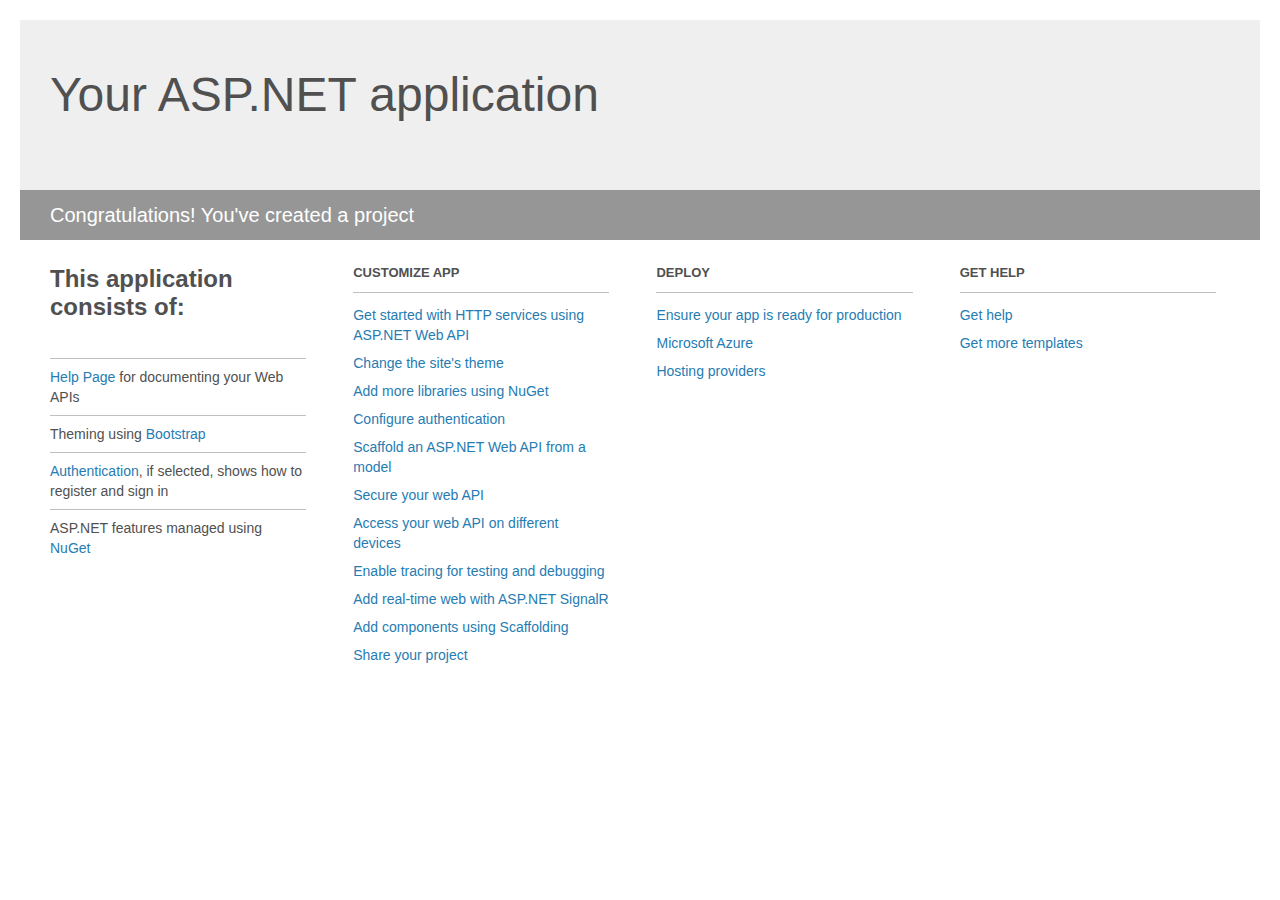
<file: UFOProject/UFOProject/Project_Readme.html>
﻿<!DOCTYPE html>
<html lang="en">
<head>
    <meta charset="utf-8" />
    <title>Your ASP.NET application</title>
    <style>
        body {
            background: #fff;
            color: #505050;
            font: 14px 'Segoe UI', tahoma, arial, helvetica, sans-serif;
            margin: 20px;
            padding: 0;
        }

        #header {
            background: #efefef;
            padding: 0;
        }

        h1 {
            font-size: 48px;
            font-weight: normal;
            margin: 0;
            padding: 0 30px;
            line-height: 150px;
        }

        p {
            font-size: 20px;
            color: #fff;
            background: #969696;
            padding: 0 30px;
            line-height: 50px;
        }

        #main {
            padding: 5px 30px;
        }

        .section {
            width: 21.7%;
            float: left;
            margin: 0 0 0 4%;
        }

            .section h2 {
                font-size: 13px;
                text-transform: uppercase;
                margin: 0;
                border-bottom: 1px solid silver;
                padding-bottom: 12px;
                margin-bottom: 8px;
            }

            .section.first {
                margin-left: 0;
            }

                .section.first h2 {
                    font-size: 24px;
                    text-transform: none;
                    margin-bottom: 25px;
                    border: none;
                }

                .section.first li {
                    border-top: 1px solid silver;
                    padding: 8px 0;
                }

            .section.last {
                margin-right: 0;
            }

        ul {
            list-style: none;
            padding: 0;
            margin: 0;
            line-height: 20px;
        }

        li {
            padding: 4px 0;
        }

        a {
            color: #267cb2;
            text-decoration: none;
        }

            a:hover {
                text-decoration: underline;
            }
    </style>
</head>
<body>

    <div id="header">
        <h1>Your ASP.NET application</h1>
        <p>Congratulations! You've created a project</p>
    </div>

    <div id="main">
        <div class="section first">
            <h2>This application consists of:</h2>
            <ul>
                <li><a href="http://go.microsoft.com/fwlink/?LinkID=615543">Help Page</a> for documenting your Web APIs</li>
                <li>Theming using <a href="http://go.microsoft.com/fwlink/?LinkID=615519">Bootstrap</a></li>
                <li><a href="http://go.microsoft.com/fwlink/?LinkID=320957">Authentication</a>, if selected, shows how to register and sign in</li>
                <li>ASP.NET features managed using <a href="http://go.microsoft.com/fwlink/?LinkID=320958">NuGet</a></li>
            </ul>
        </div>

        <div class="section">
            <h2>Customize app</h2>
            <ul>
                <li><a href="http://go.microsoft.com/fwlink/?LinkID=320959">Get started with HTTP services using ASP.NET Web API</a></li>
                <li><a href="http://go.microsoft.com/fwlink/?LinkID=320960">Change the site's theme</a></li>
                <li><a href="http://go.microsoft.com/fwlink/?LinkID=320961">Add more libraries using NuGet</a></li>
                <li><a href="http://go.microsoft.com/fwlink/?LinkID=320962">Configure authentication</a></li>
                <li><a href="http://go.microsoft.com/fwlink/?LinkID=320963">Scaffold an ASP.NET Web API from a model</a></li>
                <li><a href="http://go.microsoft.com/fwlink/?LinkID=615545">Secure your web API</a></li>
                <li><a href="http://go.microsoft.com/fwlink/?LinkID=615544">Access your web API on different devices</a></li>
                <li><a href="http://go.microsoft.com/fwlink/?LinkID=615546">Enable tracing for testing and debugging</a></li>
                <li><a href="http://go.microsoft.com/fwlink/?LinkID=615530">Add real-time web with ASP.NET SignalR</a></li>
                <li><a href="http://go.microsoft.com/fwlink/?LinkID=615531">Add components using Scaffolding</a></li>
                <li><a href="http://go.microsoft.com/fwlink/?LinkID=615533">Share your project</a></li>
            </ul>
        </div>

        <div class="section">
            <h2>Deploy</h2>
            <ul>
                <li><a href="http://go.microsoft.com/fwlink/?LinkID=615534">Ensure your app is ready for production</a></li>
                <li><a href="http://go.microsoft.com/fwlink/?LinkID=615535">Microsoft Azure</a></li>
                <li><a href="http://go.microsoft.com/fwlink/?LinkID=615536">Hosting providers</a></li>
            </ul>
        </div>

        <div class="section last">
            <h2>Get help</h2>
            <ul>
                <li><a href="http://go.microsoft.com/fwlink/?LinkID=615537">Get help</a></li>
                <li><a href="http://go.microsoft.com/fwlink/?LinkID=615538">Get more templates</a></li>
            </ul>
        </div>
    </div>
</body>
</html>
</file>
